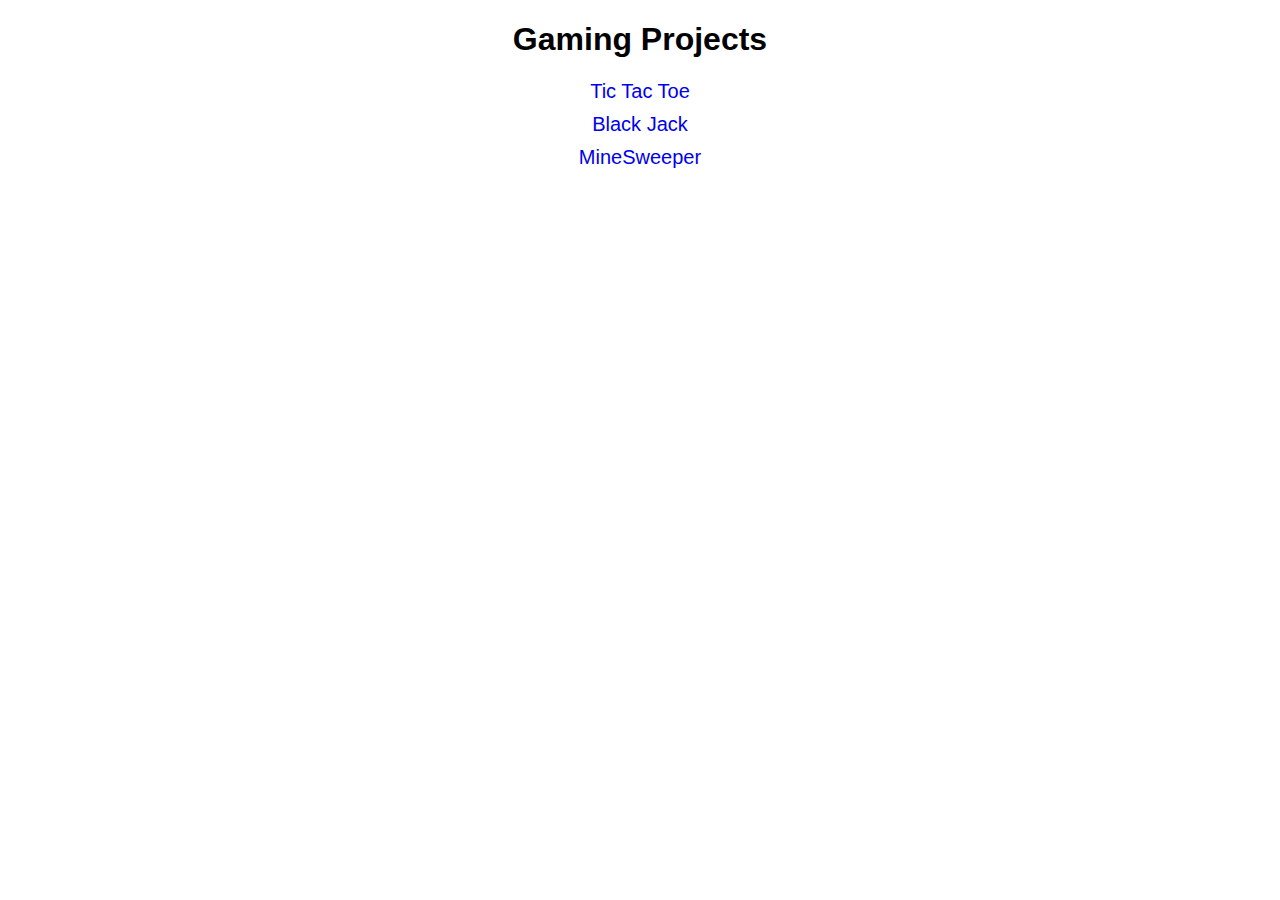
<file: index.html>
<!DOCTYPE html>
<html lang="en">
  <head>
    <meta charset="UTF-8" />
    <meta http-equiv="X-UA-Compatible" content="IE=edge" />
    <meta name="viewport" content="width=device-width, initial-scale=1.0" />
    <title>Projects (Games)</title>
    <style>
      .title {
        font-family: Arial;
        text-align: center;
      }
      .game-list {
        font-family: Arial;
        text-align: center;
      }
      .games {
        display: block;
        margin-top: 10px;
        text-decoration: none;
        font-size: 20px;
      }
    </style>
  </head>
  <body>
    <h1 class="title">Gaming Projects</h1>
    <div class="game-list">
      <a href="TicTacToe/TicTacToe.html" target="_blank" class="games"
        >Tic Tac Toe</a
      >
      <a href="BlackJack/BlackJack.html" target="_blank" class="games"
        >Black Jack</a
      >
      <a href="MineSweeper/minesweeper.html" target="_blank" class="games"
        >MineSweeper</a
      >
    </div>
  </body>
</html>
</file>
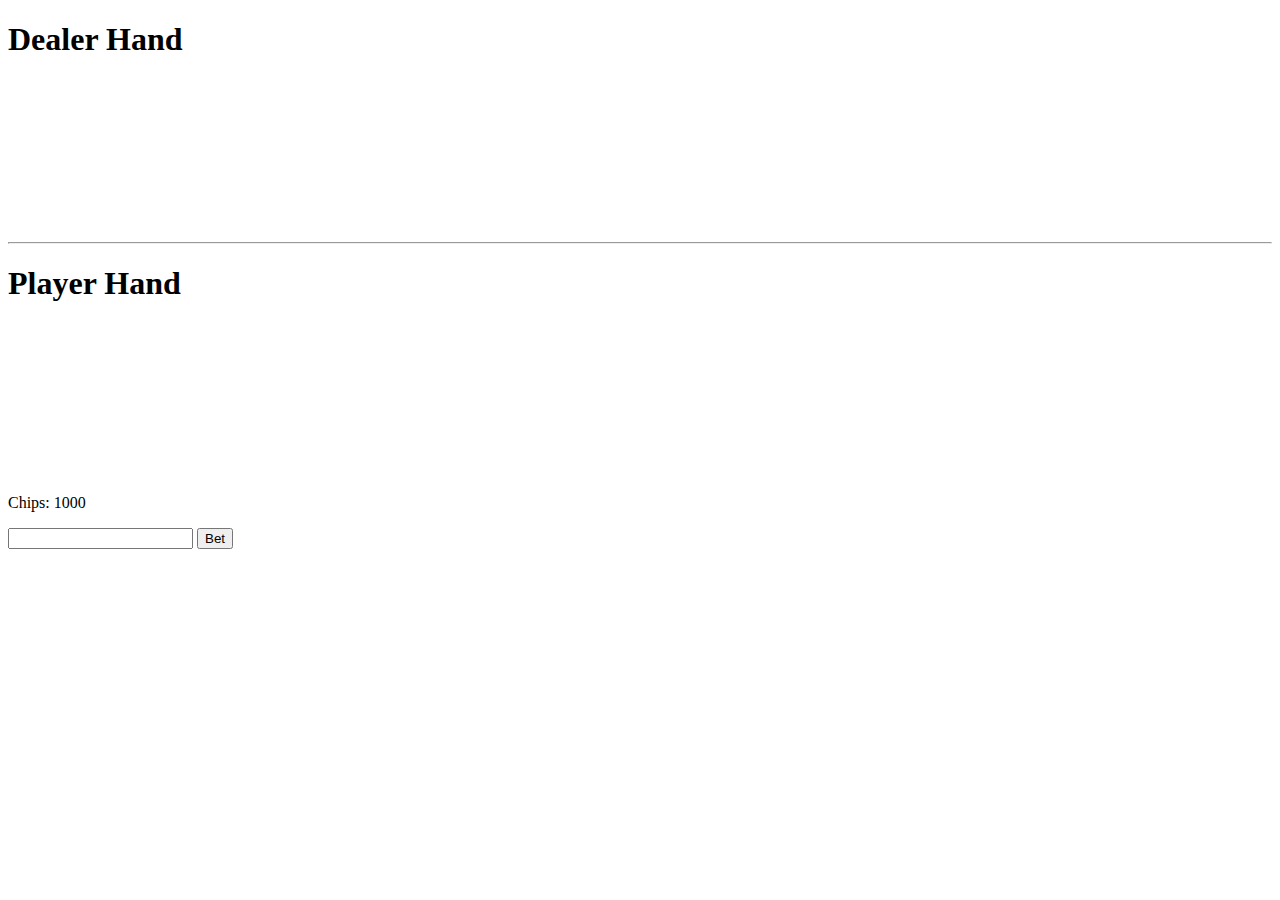
<file: BlackJack/BlackJack.html>
<!DOCTYPE html>
<html lang="en">
  <head>
    <meta charset="UTF-8" />
    <meta http-equiv="X-UA-Compatible" content="IE=edge" />
    <meta name="viewport" content="width=device-width, initial-scale=1.0" />
    <title>BlackJack</title>
    <link rel="stylesheet" href="BlackJack.css" />
  </head>
  <body>
    <div>
      <h1>Dealer Hand</h1>
      <div class="card-hand" id="dealer-hand"></div>
      <div id="dealer-total"></div>
    </div>
    <hr />
    <div>
      <h1>Player Hand</h1>
      <div class="card-hand" id="player-hand"></div>
      <div id="player-total"></div>
    </div>
    <p id="chip-amount"></p>
    <div id="bet-button">
      <input type="number" id="bet-amount" step="100" />
      <button onclick="checkBet(document.getElementById('bet-amount').value);">
        Bet
      </button>
    </div>
    <div id="game-message"></div>
    <div id="game-elements"></div>
    <script src="BlackJack.js"></script>
  </body>
</html>
</file>
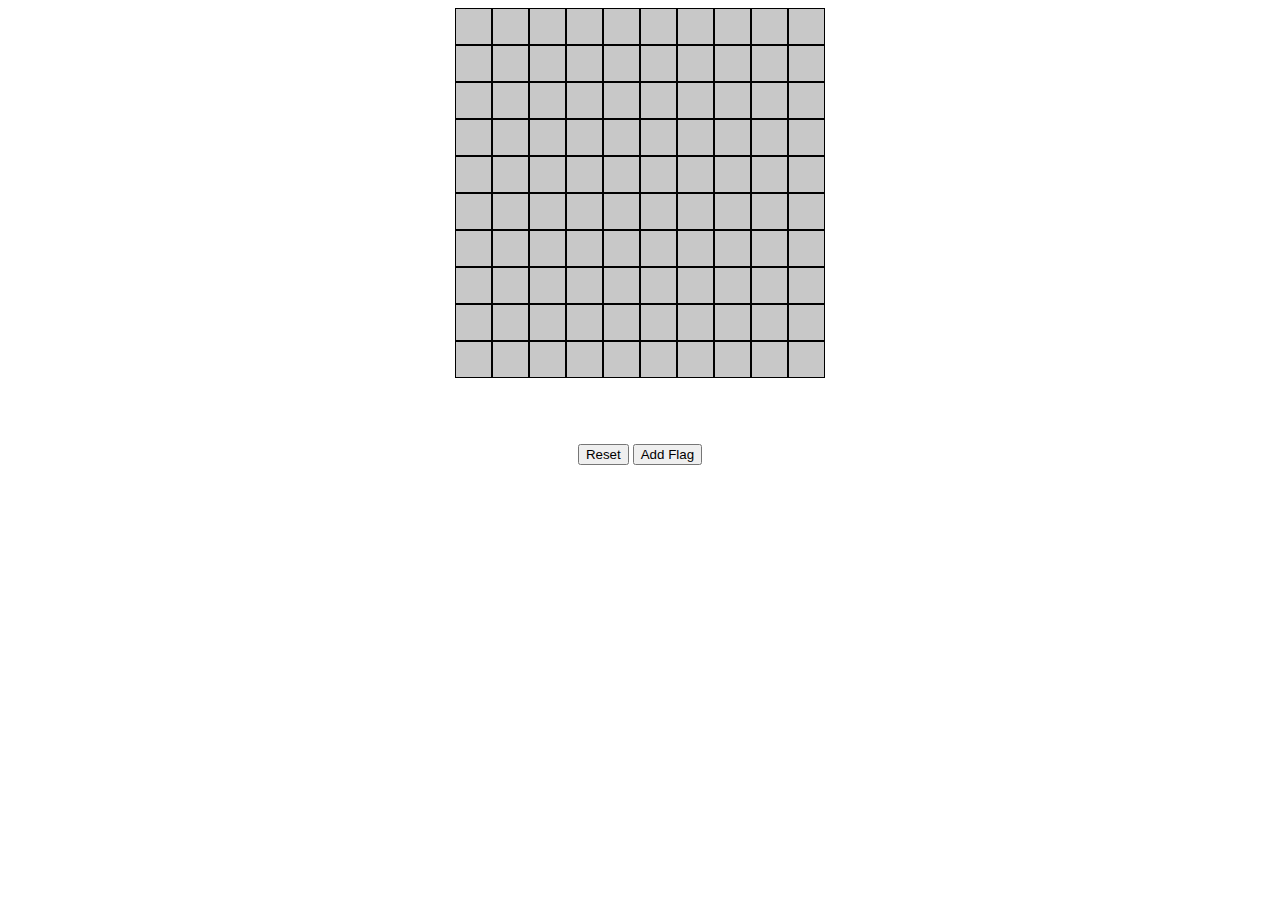
<file: MineSweeper/minesweeper.html>
<!DOCTYPE html>
<html lang="en">
  <head>
    <meta charset="UTF-8" />
    <meta http-equiv="X-UA-Compatible" content="IE=edge" />
    <meta name="viewport" content="width=device-width, initial-scale=1.0" />
    <title>Minesweeper</title>
    <link rel="stylesheet" href="minesweeper.css" />
  </head>
  <body>
    <div id="board" oncontextmenu="return false;"></div>
    <p class="user-buttons">
      <button class="reset" onclick="reset();">Reset</button>
      <button class="add-flag" onclick="addFlag = true;">Add Flag</button>
    </p>
    <div id="game-message" class="game-message"></div>
    <script src="minesweeper.js"></script>
  </body>
</html>
</file>
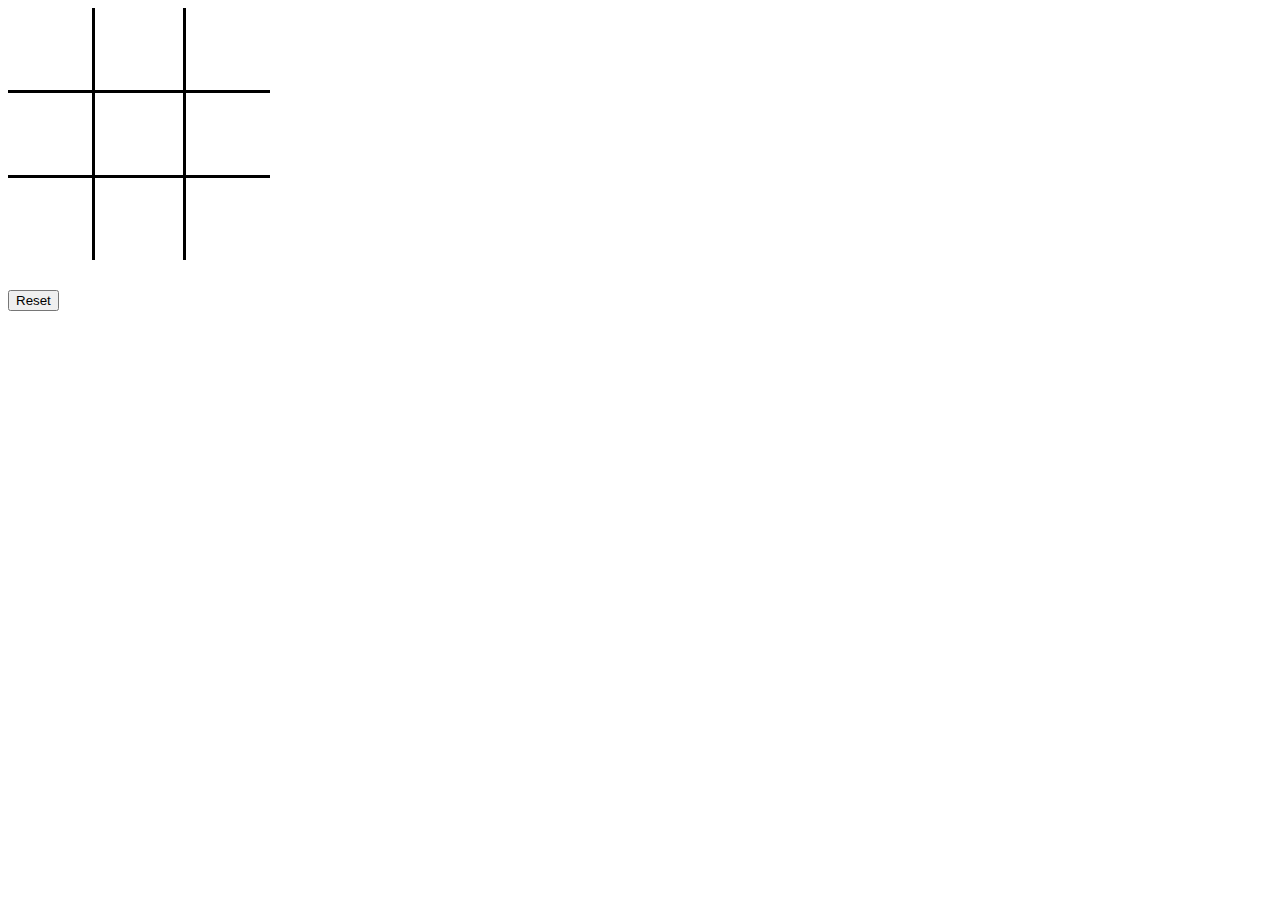
<file: TicTacToe/TicTacToe.html>
<!DOCTYPE html>
<html lang="en">
  <head>
    <meta charset="UTF-8" />
    <meta http-equiv="X-UA-Compatible" content="IE=edge" />
    <meta name="viewport" content="width=device-width, initial-scale=1.0" />
    <title>Tic Tac Toe</title>
    <link rel="stylesheet" href="TicTacToe.css" />
  </head>
  <body>
    <div class="board">
      <div class="row">
        <button class="tile" onclick="fillTile(1);"></button>
        <div class="divider"></div>
        <button class="tile" onclick="fillTile(2);"></button>
        <div class="divider"></div>
        <button class="tile" onclick="fillTile(3);"></button>
      </div>
      <div class="horizontal-line"></div>
      <div class="row">
        <button class="tile" onclick="fillTile(4);"></button>
        <div class="divider"></div>
        <button class="tile" onclick="fillTile(5);"></button>
        <div class="divider"></div>
        <button class="tile" onclick="fillTile(6);"></button>
      </div>
      <div class="horizontal-line"></div>
      <div class="row">
        <button class="tile" onclick="fillTile(7);"></button>
        <div class="divider"></div>
        <button class="tile" onclick="fillTile(8);"></button>
        <div class="divider"></div>
        <button class="tile" onclick="fillTile(9);"></button>
      </div>
    </div>
    <div id="winning-statement"></div>
    <button onclick="resetBoard()" class="reset">Reset</button>
    <script src="TicTacToe.js"></script>
  </body>
</html>
</file>
<file: BlackJack/BlackJack.css>
.card-hand {
    height: 150px;
    display: inline-block;
}
.game-elements {
    margin-top: 100px;
}
.card {
    width: 100px;
    margin-right: 10px;
}
.back-card {
    width: 112px;
    border-radius: 6px;
}
.game-elements {
    display: block;
}
.game-message {
    display: block;
}
</file>
<file: MineSweeper/minesweeper.css>
.row {
    display: block;
    height: 37px;
    text-align: center;
}

.tile {
    background-color: rgb(200, 200, 200)
}

.tile, .tile-display, .tile-mine {
    width: 37px;
    height: 37px;
    border: 1px solid black;

}

.tile:hover {
    background-color: rgb(188, 188, 188);
}

.tile:active {
    background-color: rgb(94, 94, 94);
}

.tile-display, .tile-mine {
    vertical-align: top;
}

.tile-mine {
    color: red;
}

.reset {
    margin-top: 50px;
}

.user-buttons {
    text-align: center;
}

.game-message {
    text-align: center;
    font-size: 30px;
    font-weight: bold;
}
</file>
<file: TicTacToe/TicTacToe.css>
.board {
    display: block;
    width: fit-content;
    text-align: center;
}
.row {
    display: inline-block;
    margin: auto;
}
.horizontal-line, .divider {
    display: inline-block;
    background-color: black;
    border: 1px solid black;
}
.horizontal-line {
    display: block;
    height: 1px;
}
.divider {
    display: inline-block;
    width: 1px;
    height: 80px;
    vertical-align: middle;
}
.tile {
    display: inline-block;
    border: none;
    background-color: white;
    width: 80px;
    height: 80px;
    vertical-align: middle;
    font-family: Arial;
    font-size: 50px;
    text-align: center;
}
.reset, .winning-statement {
    margin-top: 30px;
}
</file>
